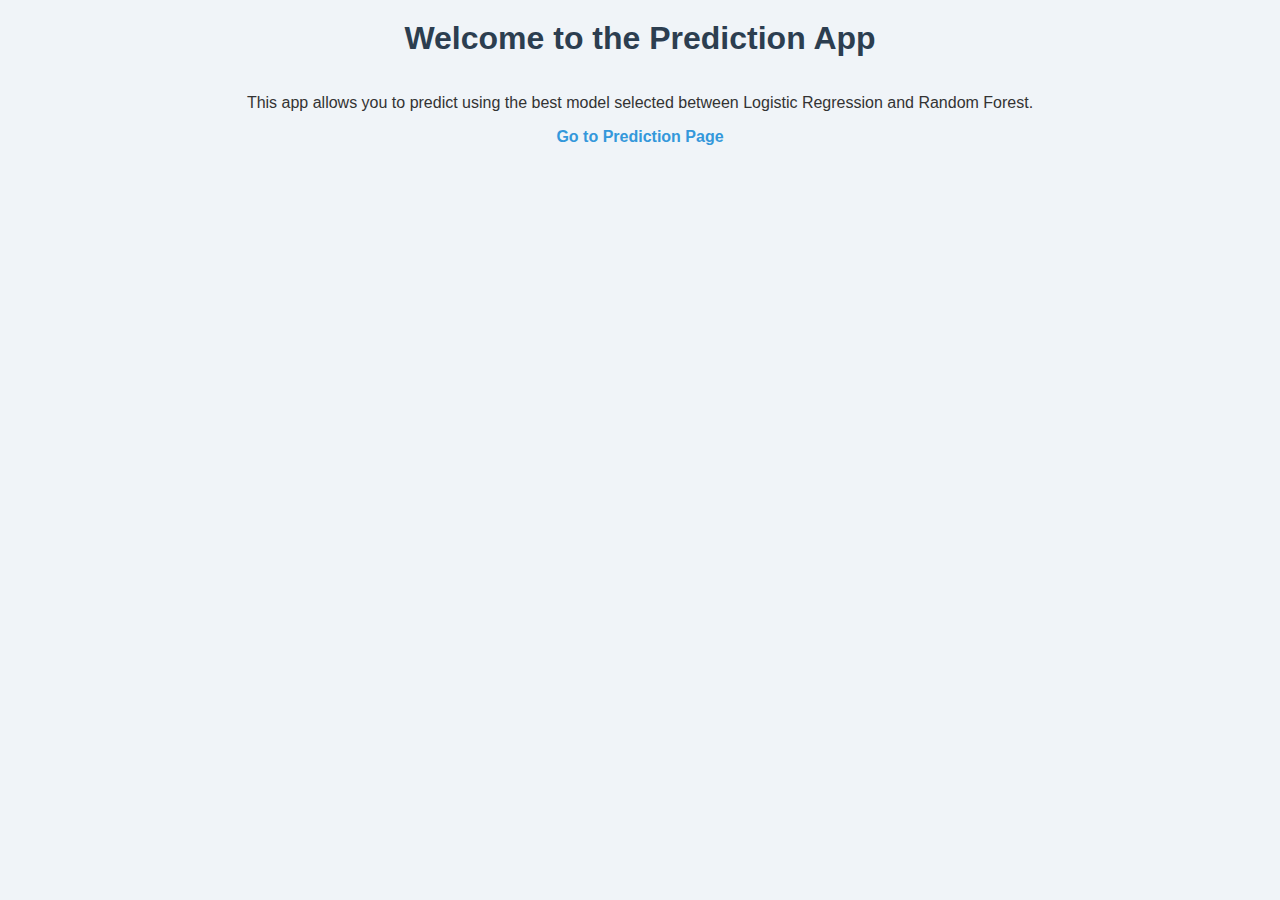
<file: templates/index.html>
<!DOCTYPE html>
<html lang="en">
<head>
    <meta charset="UTF-8">
    <meta name="viewport" content="width=device-width, initial-scale=1.0">
    <title>Model Prediction Home</title>
    <link rel="stylesheet" href="../static/styles.css">
</head>
<body>
    <h1>Welcome to the Prediction App</h1>
    <p>This app allows you to predict using the best model selected between Logistic Regression and Random Forest.</p>
    <a href="/predict">Go to Prediction Page</a>
</body>
</html>
</file>
<file: static/styles.css>
/* styles.css */

/* General Styles */
body {
    font-family: 'Arial', sans-serif;
    background-color: #f0f4f8;
    color: #333;
    margin: 0;
    padding: 0;
    display: flex;
    flex-direction: column;
    align-items: center;
}

/* Header */
h1 {
    color: #2c3e50;
    margin-top: 20px;
}

/* Buttons */
button {
    padding: 10px 20px;
    background-color: #3498db;
    color: white;
    border: none;
    border-radius: 5px;
    cursor: pointer;
    transition: background-color 0.3s ease;
}

button:hover {
    background-color: #2980b9;
}

/* Form Styles */
form {
    display: flex;
    flex-direction: column;
    gap: 15px;
    width: 90%;
    max-width: 400px;
    padding: 20px;
    background-color: #ffffff;
    box-shadow: 0 4px 8px rgba(0, 0, 0, 0.1);
    border-radius: 10px;
}

label {
    font-weight: bold;
    color: #34495e;
}

input {
    padding: 10px;
    border: 1px solid #bdc3c7;
    border-radius: 5px;
    width: 100%;
}

/* Link Styles */
a {
    text-decoration: none;
    color: #3498db;
    font-weight: bold;
}

a:hover {
    color: #2980b9;
}

/* Result Section */
.result {
    margin-top: 20px;
    padding: 15px;
    background-color: #ecf0f1;
    border: 1px solid #bdc3c7;
    border-radius: 10px;
    width: 90%;
    max-width: 400px;
    text-align: center;
}

/* Footer */
footer {
    margin-top: 20px;
    color: #95a5a6;
}
</file>
